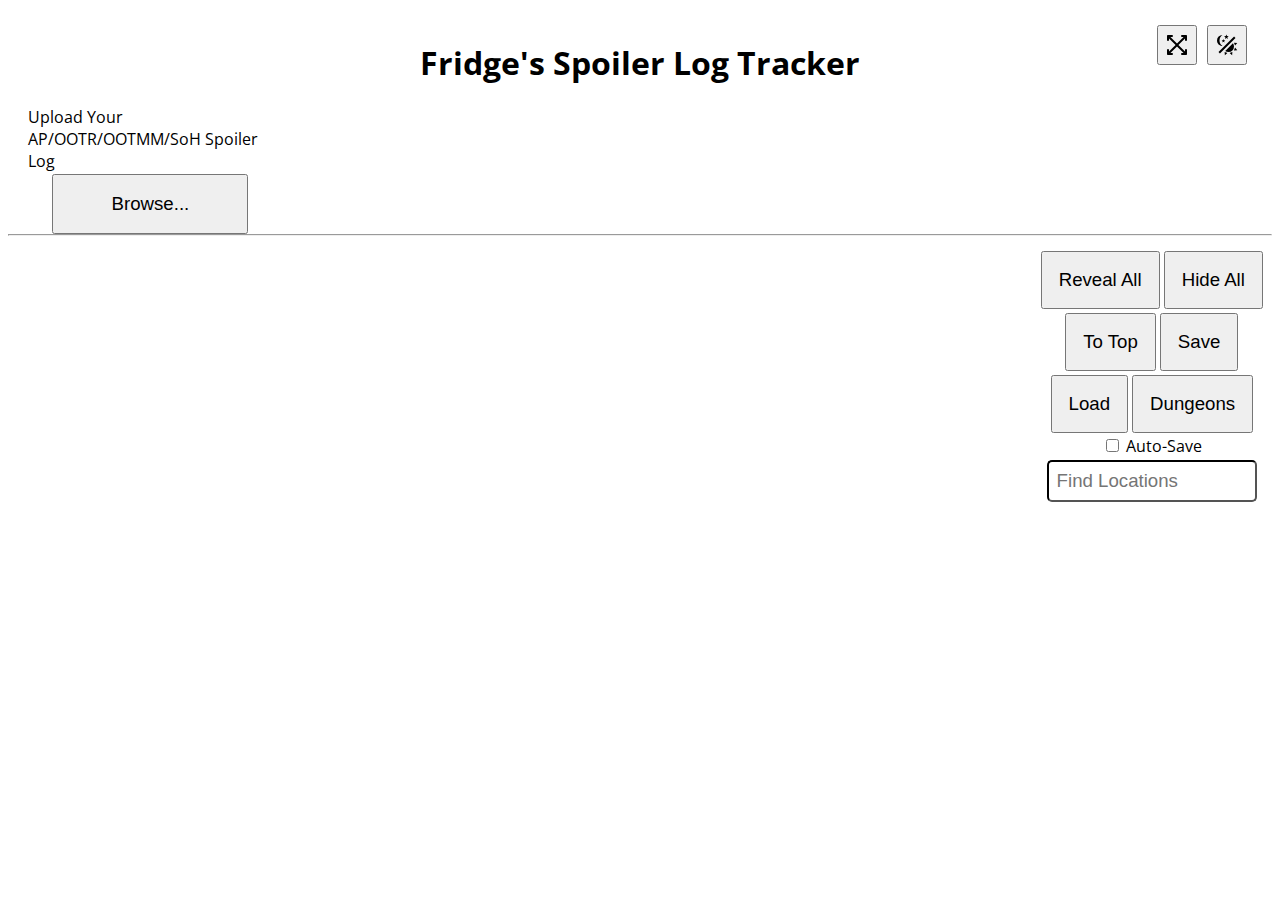
<file: index.html>
<!DOCTYPE html>
<html lang="en">
<head>
    <meta charset="UTF-8">
    <meta name="viewport" content="width=device-width, initial-scale=1.0">
    <meta http-equiv="X-UA-Compatible" content="ie=edge">
    <title>Spoiler Log Tracker OOT/OOTMM/AP</title> 
    <meta X-Content-Type-Options: nosniff>
    <link rel="icon" type="image/x-icon" href="icons/favicon.ico">

    <link rel="stylesheet" href="style.css">
    <link rel="stylesheet" href="queries.css">
    <link rel="preconnect" href="https://fonts.googleapis.com">
    <link rel="preconnect" href="https://fonts.gstatic.com" crossorigin>
    <link href="https://fonts.googleapis.com/css2?family=Open+Sans:ital,wght@0,300..800;1,300..800&display=swap" rel="stylesheet">

</head>

<body>

    <div id="headerDiv"> 
        <div id="titleDiv">
            <h1>Fridge's Spoiler Log Tracker</h1>
        </div>
        <button id="darkMode" class="darkModeButton" title="Toggle Dark Mode" onclick="toggleDarkMode();">
            <img src="icons/theme-light-dark.svg">
        </button>
        <button id="fullscreenButton" class="fullscreenButton" title="Toggle Fullscreen" onclick="toggleFullscreen();">
            <img src="icons/expand-arrows.svg">
        </button>

        <div id="infoDiv">
            <div id="inputDiv">
                <label for="inputfile" class="label">Upload Your AP/OOTR/OOTMM/SoH Spoiler Log</label>
                <input type="file" name="inputfile" id="inputfile" value="" class="hide">
                <input type="button" value="Browse..." id="inputButton" onclick="document.getElementById('inputfile').click();" />
            </div>
            <div id="errorDiv"></div>
            <div id="seedDiv"></div>
            <div id="randoDet"></div>
        </div>
    </div>
    
    <hr>

    <div id="buttonDiv" class="buttonDiv">
        <input type="button" id="revealButton" class="button" value="Reveal All" onclick="revealAll()">
        <input type="button" id="hideButton" class="button" value="Hide All" onclick="hideAll()">
        <input type="button" id="topButton" class="button" value="To Top" onclick="document.documentElement.scrollTop = 0">
        <input type="button" id="saveButton" class="button" value="Save" onclick="saveSpoilerState()">
        <input type="button" id="loadButton" class="button" value="Load" onclick="loadSpoilerState()">
        <input type="button" id="dungeonTrackerButton" class="button" value="Dungeons" onclick="toggleDungeonTracker()">
        <div>
            <input type="checkbox" id="autosaveCheckbox" class="checkbox">
            <label for="autosaveCheckbox">Auto-Save</label>
        </div>
        
        <input type="text" id="searchInput" placeholder="Find Locations" onkeyup="this.onchange()" onchange="searchLocations(this.value)">
        <div id="inventory"></div>
        
        

    </div>

    <div id="tableDiv"></div>

    <div id="blurDiv1">
        <div id="popupDiv">
            <form action="javascript:slotNameSubmitted(AP_SlotNameInput.value)">
                <h4>Enter your slot name</h4>
                <p>(leave blank for all)</p>
                <input type="text" id="AP_SlotNameInput">
                <input type="submit" id="AP_SlotNameSubmit" value="OK">
            </form>
        </div>
    </div>

    <div id="blurDiv2" onclick="toggleDungeonTracker()"></div>
    <div id="dungeonTracker" class="dungeonTracker">
        <input type="button" id="dungeonTrackerButton2" class="button" value="Close" onclick="toggleDungeonTracker()"> 
    </div>

    <script>

        window.onload = function(){
            document.getElementById('searchInput').value = '';
            document.getElementById("popupDiv").style.display = "none";
            if(document.getElementById("inputfile").value != ""){
                main(document.getElementById('inputfile'));
            }
        }

        document.getElementById('inputfile').addEventListener('change', function () {main(this)});

        function main(file){
            let fr = new FileReader();
            fr.onload = function () {
                if(document.getElementById("idTable")){
                    document.getElementById("idTable").remove();
                }
                let localCopy = fr.result;
                let randoVersion = "";
                let seed = "";
                let pos = 0;
                let endpos = 0;
                let randomDungeonOptions = "";

                if (localCopy.search("\":seed_url\":") != -1){
                    randoVersion = "OOTR";
                    //seed retrieval
                    pos = localCopy.search("\":seed\":");
                    let x = localCopy.slice(pos);
                    endpos = x.search(",");
                    x = x.slice(0, endpos);
                    seed = x.split(":")[2].trim();
                    seed = seed.replaceAll(/["]/g, "");

                    //location retrieval
                    pos = localCopy.search("\"locations");
                    endpos = localCopy.search("skipped_locations");
                    localCopy = localCopy.slice(pos, endpos);
                }
                else if(localCopy.search("Location List") != -1){
                    randoVersion = "OOTMM";
                    //seed retrieval
                    pos = 5;
                    endpos = localCopy.search("\n");
                    seed = localCopy.slice(pos, endpos);

                    //location retrieval
                    pos = localCopy.search("Location List");
                    localCopy = localCopy.slice(pos);
                    getStarterItems(fr.result);
                    randomDungeonOptions = getRandomizedDungeons(fr.result);
                    
                }
                else if(localCopy.search("\"locations") != -1){
                    randoVersion = "OOTSHIP";
                    //seed retrieval
                    pos = localCopy.search("\"seed\":");
                    let x = localCopy.slice(pos);
                    endpos = x.search(",");
                    x = x.slice(0, endpos);
                    seed = x.split(":")[1].trim();
                    seed = seed.replaceAll(/["]/g, "");

                    //location retrieval
                    pos = localCopy.search("\"locations");
                    localCopy = localCopy.slice(pos);
                }
                else if(localCopy.search("Archipelago") == 0){
                    randoVersion = "Archipelago";
                    //seed retrieval
                    pos = localCopy.search("Seed") 
                    endpos = localCopy.search("\n");
                    let x = localCopy.slice(pos, endpos);
                    seed = x.split(":")[1].trim();

                    promptSlotName();

                    //location retrieval
                    endpos = localCopy.search("Playthrough:");
                    if (localCopy.split(":")[0] != "Locations"){                            
                        pos = localCopy.lastIndexOf("Locations:");
                        localCopy = localCopy.slice(pos, endpos);
                    } 
                }
                else{
                    document.getElementById("errorDiv").innerText = "Invalid File Uploaded";
                    document.getElementById("seedDiv").innerHTML = "";
                    return;
                }
                console.log("seed: " + seed);

                
                buildTable(localCopy, randoVersion, seed);
                buildDungeonTracker(randoVersion, randomDungeonOptions);
                setRandomizedSkulls(fr.result);
            }
            fr.readAsText(file.files[0]);
        }

        function buildTable(localCopy, randoVersion, seed){

            document.getElementById("randoDet").innerHTML = `<h3>Version: ${randoVersion} </h3>`;
            document.getElementById("seedDiv").innerHTML = `<p>${seed}</p>`;
            document.getElementById("errorDiv").innerText = "";
    
            console.log("Rando detected: " + randoVersion);
            let locationArray = [];
            let itemArray = [];
            let combineSplits = "";
            let splitedLine = [];
            let group = "";

            localCopy.split('\n').forEach(line => {
                if (randoVersion == "Archipelago"){
                    //split at last instance of :
                    splitedLine = line.split(/:(?!.*:.*)/s);
                }
                else{
                    //split at first instance of :
                    splitedLine = line.split(/:(.*)/s);
                }
                
                //Ship checks to reformat ice traps and shop items
                if(splitedLine[0].trim() != "\"model\"" && splitedLine[0].trim() != "\"trickName\"" && splitedLine[0].trim() != "\"price\""){
                    locationArray.push(splitedLine[0]);
                    itemArray.push(splitedLine[1]);
                    
                }
            })

            if (randoVersion == "OOTSHIP" || randoVersion == "OOTR"){
                locationArray = sanitizeList(locationArray);
                itemArray = sanitizeList(itemArray);
            }

            let x = document.createElement("TABLE");
            x.setAttribute("id", "idTable");
            document.getElementById("tableDiv").appendChild(x);

            for (let i=0; i<locationArray.length; i++){
                let newRow = document.createElement("TR");
                newRow.classList.add("spoilerLogRow");
                let appendBinary = true;
                let removeBinary = false;
                newRow.setAttribute("id", "row"+i);
                document.getElementById("idTable").appendChild(newRow);

                let newCell1 = document.createElement("TD");
                newCell1.classList.add("locations");
                newCell1.setAttribute("id", "location"+i);

                let newCell2 = document.createElement("TD");
                newCell2.classList.add("items", "itemsHidden");
                newCell2.setAttribute("id", "item"+i);

                if(randoVersion == "OOTR"){
                    if(itemArray[i] === undefined || itemArray[i] == ""){
                        newCell1.innerHTML = locationArray[i];
                    }

                    if (locationArray[i].includes("locations")){
                        locationArray[i] = locationArray[i].charAt(0).toUpperCase() + locationArray[i].slice(1);
                        newCell1.innerHTML = locationArray[i];
                        newCell1.classList.add("locationHeader");
                    }
                    else if(appendBinary){
                        newCell1.innerHTML = `<a href='javascript:void(0)' id='locationLink-${i}' onclick='linkClicked(this.id)'><p>${locationArray[i]}</p></a>`;
                    } 

                    if(itemArray[i].includes("item:")){
                        lengthx = 0;
                        if(itemArray[i].includes("price:")){
                            lengthx = itemArray[i].indexOf("price:") - itemArray[i].indexOf("item:") - 6;
                        }
                        if(itemArray[i].includes("model:")){
                            lengthx = itemArray[i].indexOf("model:") - itemArray[i].indexOf("item:") - 6;
                        }

                        itemArray[i] = itemArray[i].substr(5, lengthx);
                    }
                }

                if (randoVersion == "OOTSHIP"){
                    if (locationArray[i] == "item"){
                        if (itemArray[i].includes("Ice Trap")){
                            document.getElementById(("item"+(i-1)).toString()).innerHTML = `<a href='javascript:void(0)' id='itemLink-${i-1}' onclick='linkClicked(this.id)'><p>Ice Trap</p></a>`;
                            document.getElementById(("item"+(i-1)).toString()).classList.add("itemsHidden");
                            document.getElementById(("item"+(i-1)).toString()).classList.remove("itemsNull");
                            itemArray[i] = "";
                            appendBinary = false;
                            }
                        else{
                            document.getElementById(("item"+(i-1)).toString()).innerHTML = `<a href='javascript:void(0)' id='itemLink-${i-1}' onclick='linkClicked(this.id)'><p>${itemArray[i]}</p></a>`;
                            document.getElementById(("item"+(i-1)).toString()).classList.add("itemsHidden");
                            document.getElementById(("item"+(i-1)).toString()).classList.remove("itemsNull");
                        }
                        removeBinary = true;
                    }
                
                    if(itemArray[i] === undefined || itemArray[i] == ""){
                        newCell1.innerHTML = locationArray[i];
                    }

                    if (locationArray[i].includes("locations")){
                        locationArray[i] = locationArray[i].charAt(0).toUpperCase() + locationArray[i].slice(1);
                        newCell1.innerHTML = locationArray[i];
                        newCell1.classList.add("locationHeader");
                    }
                    else if(appendBinary){
                        newCell1.innerHTML = `<a href='javascript:void(0)' id='locationLink-${i}' onclick='linkClicked(this.id)'><p>${locationArray[i]}</p></a>`;
                    }  
                
                }
                if (randoVersion == "OOTMM" || randoVersion == "Archipelago"){
                    if(itemArray[i] === undefined || itemArray[i].trim() == ""){
                        newCell1.innerHTML = locationArray[i];
                    }
                    else{
                        newCell1.innerHTML = `<a href='javascript:void(0)' id='locationLink-${i}' onclick='linkClicked(this.id)'><p>${locationArray[i]}</p></a>`;
                    } 
                }
                
                if (randoVersion == "Archipelago"){
                    if(locationArray[i].trim() == ""){
                        removeBinary = true;
                    }
                }

                if(itemArray[i] === undefined || itemArray[i].trim() == ""){
                    itemArray[i] = "";
                    if (randoVersion == "OOTMM" || randoVersion == "Archipelago"){
                        newCell1.classList.add("locationHeader");
                        group = locationArray[i].trim().split(/\s(?!.*\s.*)/s)[0];
                        group = group.replaceAll(" ", "_");
                        group = group.replaceAll("\'", "");

                        if (randoVersion == "OOTMM"){
                           let startPos = locationArray[i].indexOf('(') + 1;
                            let endPos = locationArray[i].indexOf(')');
                            newCell1.innerHTML = locationArray[i].slice(0, startPos) + `<span id='headerCount-${group}' class='locationHeader headerCount ${group}'>0</span>/`;
                            newCell1.innerHTML += `<span id='headerTotal-${group}' class='locationHeader headerTotal'>` + locationArray[i].slice(startPos, endPos) + "</span>" + ")";
                            
                            if(group == "Location_List"){
                                newCell1.innerHTML = locationArray[i].slice(0, startPos);
                                newCell1.innerHTML += `<span id='headerCount-${group}' class='locationHeader headerCount ${group}'>0</span>/`;
                                newCell1.innerHTML += `<span id='headerTotal-${group}' class='locationHeader headerTotal'>` + locationArray[i].slice(startPos, endPos) +  "</span>" + ") "; 
                                newCell1.innerHTML += "<span id='checksPercent'>0.0</span>%";
                            } 
                        }
                        
                    }
                    newCell2.classList.add("itemsNull");
                }

                if(locationArray[i].trim() == "" && itemArray[i].trim() == ""){
                        removeBinary = true;
                    }

                if(appendBinary){
                    if(randoVersion == "OOTMM" && !removeBinary){
                        newCell1.classList.add(group);
                    }
                    if(document.body.classList.contains("darkmode")){
                        newCell1.classList.add("darkmode");
                        newCell2.classList.add("darkmode");
                    }
                    newCell2.innerHTML = `<a href='javascript:void(0)' id='itemLink-${i}' onclick='linkClicked(this.id)'><p>${itemArray[i]}</p></a>`;
                    document.getElementById("row"+i).appendChild(newCell1);
                    document.getElementById("row"+i).appendChild(newCell2);
                }

                if (!document.getElementById("row"+i).hasChildNodes() || removeBinary){
                    document.getElementById("row"+i).remove();
                }
            }    
        }

        function linkClicked(id){
            let x = id.substr(id.search("-")+1);
            let y = document.getElementById("item"+x);

            if(y.classList.contains("itemsHidden")){
                y.classList.add("itemsRevealed");
                y.classList.remove("itemsHidden");
                handleInventory(y.innerText, "add");
                checkCounter(x, "add");
            }
            else if(y.classList.contains("itemsRevealed")){
                y.classList.add("itemsHidden");
                y.classList.remove("itemsRevealed");
                handleInventory(y.innerText, "remove");
                checkCounter(x, "subtract");
            }
            if(document.getElementById("autosaveCheckbox").checked){
                saveSpoilerState();
            }
        }

        function checkCounter(id, state){ //state can be add, subtract, reset, or revealAll
            if(document.getElementById("location"+id) == null){
                return;
            }

            if(document.getElementById("randoDet").innerText != "Version: OOTMM"){
                return;
            }

            if(state == "reset"){
                let headerCounterGroup = document.querySelectorAll("span.headerCount");
                for(let i = 0; i < headerCounterGroup.length; i++){
                    headerCounterGroup[i].innerText = 0;
                }
                document.getElementById("checksPercent").innerText = 0.0;
                return;
            }

            if(state == "revealAll"){
                let headerCounterGroup = document.querySelectorAll("span.headerCount");
                
                for(let i = 0; i < headerCounterGroup.length; i++){
                    let id = "headerTotal-" + headerCounterGroup[i].classList[2];
                    headerCounterGroup[i].innerText = document.getElementById(id).innerText;
                }
                document.getElementById("checksPercent").innerText = 100.0;
                return;
            }

            let location = document.getElementById("location"+id);
            let locationClassName = location.classList[1];
            let globalCounter = document.getElementById(`headerCount-Location_List`);
            let counter = document.getElementById(`headerCount-${locationClassName}`);

            if(state == "add"){
                counter.innerText = parseInt(counter.innerText, 10) + 1;
                globalCounter.innerText = parseInt(globalCounter.innerText, 10) + 1;
            }
            if(state =="subtract"){
                counter.innerText = parseInt(counter.innerText, 10) - 1;
                globalCounter.innerText = parseInt(globalCounter.innerText, 10) - 1;
            }
            
            let checksComplete = parseInt(globalCounter.innerText, 10);

            let startPos = document.getElementById(`location0`).innerText.indexOf('/') + 1;
            let endPos = document.getElementById(`location0`).innerText.indexOf(')');

            let checksTotal = parseInt(document.getElementById(`location0`).innerText.slice(startPos, endPos), 10);

            document.getElementById("checksPercent").innerText = (((checksComplete / checksTotal)*100).toFixed(1));

        }

        function revealAll(){
            let x = document.getElementsByClassName("itemsHidden");
            while(x.item(0) != undefined || x.item(0) != null){
                x.item(0).classList.add("itemsRevealed");
                x.item(0).classList.remove("itemsHidden");
            }
            checkCounter(0, "revealAll");
        }

        function hideAll(){
            let x = document.getElementsByClassName("itemsRevealed"); 
            checkCounter(0, "reset");       
            while(x.item(0) != undefined){
                x.item(0).classList.add("itemsHidden");
                x.item(0).classList.remove("itemsRevealed");
            }
        }

        function sanitizeList(listx){
            for(let i=0; i<listx.length; i++){
                if(listx[i] != undefined){
                    listx[i] = listx[i].trim();
                    listx[i] = listx[i].replaceAll(/[.,"'*+?^${}|\\]/g, "");
                }
                else{
                    listx[i]= "";
                }
            }
            return listx;
        }

        function searchLocations(inputStr){
            let searchText = inputStr.toLowerCase().trim().split(" ");
            if(searchText == null){
                return;
            }
            else{
                let displayRow = false;
                let locationClassName = "";
                let nfLocationClassName = "";
                let searchCounter = 0;
                let rows = document.getElementsByClassName("spoilerLogRow");
                let locations = document.getElementsByClassName("locations");
                for(let i=0; i<locations.length; i++){
                    displayRow = false;
                    searchCounter = 0;
                    //non formatted class name to compare against actual class names
                    nfLocationClassName = locations[i].classList[1];
                    //class name to search
                    locationClassName = nfLocationClassName.toLowerCase();

                    searchText.forEach((el) => {
                        // need all search terms to either match the location name or the locations class name
                        if (locations[i].innerText.toLowerCase().includes(el) || locationClassName.includes(el)){
                            searchCounter++;
                        }
                    });

                    if(locations[i].classList.contains("Location_List")){
                        displayRow = true;
                    }
                    
                    if(searchCounter == searchText.length || displayRow){
                        rows[i].style.display = "";
                        if(document.getElementById("randoDet").innerText == "Version: OOTMM"){
                            document.querySelector('.locationHeader.' + nfLocationClassName).parentElement.style.display = "";
                        }
                    }
                     else{
                        rows[i].style.display = "none";
                    }

                    
                }
            }
        }

        function saveSpoilerState(){
            let localFile1 = [];
            let localFile2 = [];
            let seed = document.getElementById("seedDiv").innerText;
            let x = document.querySelectorAll("td.items");
            for(i=0; i<x.length; i++){
                if (x[i].classList.contains("itemsHidden")){
                    localFile1.push(0);
                }
                if (x[i].classList.contains("itemsRevealed")){
                    localFile1.push(1);  
                }
            }

            //finding all dungeon, boss, reward, boss soul indexes
            let ds = document.querySelectorAll("select.entranceSelect");
            let bs = document.querySelectorAll("select.bossSelect");
            let rs = document.querySelectorAll("select.rewardSelect");
            let sc = document.querySelectorAll("input.bossSoulCheckbox");

            //recording the indexes
            for(let i=0; i < ds.length; i++){
                localFile2.push(ds[i].selectedIndex);
            }
            for(let i=0; i < bs.length; i++){
                localFile2.push(bs[i].selectedIndex);
            }
            for(let i=0; i < rs.length; i++){
                localFile2.push(rs[i].selectedIndex);
            }
            for(let i=0; i < sc.length; i++){
                localFile2.push(sc[i].checked);
            }
            
            localStorage.setItem(seed + "-tracker", JSON.stringify(localFile2));
            localStorage.setItem(seed + "-items", JSON.stringify(localFile1));
        }

        function loadSpoilerState(){
            let seed = document.getElementById("seedDiv").innerText;
            let spoilerState = JSON.parse(localStorage.getItem(seed+"-items"));
            if (spoilerState === null){
                return;
            }
            checkCounter(0, "reset");
            let id = "";
            let x = document.getElementsByClassName("items");
            for(let i=0; i<x.length; i++){
                if(spoilerState[i] == 0){
                    if(!x[i].classList.contains("itemsHidden")){
                        x[i].classList.add("itemsHidden");
                        x[i].classList.remove("itemsRevealed");
                    }
                }
                else if(spoilerState[i] == 1){
                    //handles the check counter from load
                    id = x[i].id.substr(4);
                    checkCounter(id, "add");

                    if(!x[i].classList.contains("itemsRevealed")){
                        x[i].classList.add("itemsRevealed");
                        x[i].classList.remove("itemsHidden");
                        
                    }
                }
                else{
                    console.log("spoiler state was neither 1 or 0")
                }
            }

            dungeonTrackerState = JSON.parse(localStorage.getItem(seed+"-tracker"));

            let ds = document.querySelectorAll("select.entranceSelect");
            let bs = document.querySelectorAll("select.bossSelect");
            let rs = document.querySelectorAll("select.rewardSelect");
            let sc = document.querySelectorAll("input.bossSoulCheckbox");

            //spoiler log should never change so this should work even though it looks sketchy VVV
            let counter = 0;

            for(let i=0; i < ds.length; i++){
                ds[i].selectedIndex = dungeonTrackerState[counter];
                dtHandler(ds[i].id, "entrance");
                counter++;
            }
            for(let i=0; i < bs.length; i++){
                bs[i].selectedIndex = dungeonTrackerState[counter];
                dtHandler(bs[i].id, "boss");
                if(bs[i].selectedIndex == 0){
                    bs[i].disabled = true;
                }
                counter++;
            }
            for(let i=0; i < rs.length; i++){
                rs[i].selectedIndex = dungeonTrackerState[counter];
                dtHandler(rs[i].id, "reward");
                if(rs[i].selectedIndex == 0){
                    rs[i].disabled = true;
                }
                counter++;
            }
            for(let i=0; i < sc.length; i++){
                sc[i].checked = dungeonTrackerState[counter];
                counter++;
                if(bs[i].selectedIndex == 0){
                    sc[i].disabled = true;
                }
            }
            // ^^^
        }

        function toggleDarkMode(){

            document.getElementById("errorDiv").innerText = "";

                let darkModeElems1 = document.querySelectorAll("body, .locations, .items, #dungeonTracker, .buttonDiv");
                let darkModeElems2 = document.querySelectorAll("input, button");
                for(let i = 0; i<darkModeElems1.length; i++){
                    document.querySelectorAll("body, .locations, .items, #dungeonTracker, .buttonDiv")[i].classList.toggle("darkmode");
                }
                for(let i = 0; i<darkModeElems2.length; i++){
                    document.querySelectorAll("input, button")[i].classList.toggle("darkmode2");
                }

            
            
        }

        function toggleFullscreen(){
            
            if(document.fullscreenElement == null){
                if (document.documentElement.requestFullscreen) {
                    document.documentElement.requestFullscreen();
                } else if (document.documentElement.webkitRequestFullscreen) { /* Safari */
                    document.documentElement.webkitRequestFullscreen();
                } else if (document.documentElement.msRequestFullscreen) { /* IE11 */
                    document.documentElement.msRequestFullscreen();
                }
            }
            else if(document.fullscreenElement != null){
                if (document.exitFullscreen) {
                    document.exitFullscreen();
                } else if (documentwebkitExitFullscreen) { /* Safari */
                    document.webkitExitFullscreen();
                } else if (document.msExitFullscreen) { /* IE11 */
                    document.msExitFullscreen();
                }
            }
        }

        function setRandomizedSkulls(log){

            /*
                goldSkulltulaTokens: none = -100 checks
                goldSkulltulaTokens: dungeon = -56 checks
                goldSkulltulaTokens: overworld = -44 checks
                goldSkulltulaTokens: all = -0 checks
                housesSkulltulaTokens: none = -60 checks
                housesSkulltulaTokens: cross = -0 checks
                housesSkulltulaTokens: all = -0 checks

            */

            if(document.getElementById("randoDet").innerText != "Version: OOTMM"){
                return;
            }

            const searchParameters = ["goldSkulltulaTokens", "housesSkulltulaTokens"];
            
            let skullOptions = {};

            let x = 0;

            for(let i = 0; i < searchParameters.length; i++){
                let startPos = log.search(searchParameters[i]);
                let endPos = log.indexOf("\n", startPos); /// THIS SOLVES THE LOOKING FOR END OF LINE PROBLEM !!!

                x = log.slice(startPos, endPos).trim();
                
                let y = x.split(":");
                Object.defineProperty(skullOptions, y[0], {value:y[1].trim()});
                  
            }

            let removeLocationsInt = 0;

            switch (skullOptions.goldSkulltulaTokens) {
                case "none":
                    removeLocationsInt += 100;
                    break;

                case "dungeon":
                    removeLocationsInt += 56;
                    break;

                case "overworld":
                removeLocationsInt += 44;
                    break; 
            }

            if(skullOptions.housesSkulltulaTokens == "none"){
                removeLocationsInt += 60;
            }

            document.getElementById("headerTotal-Location_List").innerText = parseInt(document.getElementById("headerTotal-Location_List").innerText, 10) - removeLocationsInt;


        }

        function getRandomizedDungeons(log){
            /*
            erBoss: none/own game/full
            erDungeons: none/own game/full
            erMajorDungeons: true/false
            erMinorDungeons: true/false
            erGanonCastle: true/false
            erGanonTower: true/false
            erMoon: true/false (this is clock tower option)
            erSpiderHouses: true/false
            erPirateFortress: true/false
            erBeneathWell: true/false
            erIkanaCastle: true/false
            erSecretShrine: true/false
            soulsBossOot: true/false
            soulsBossMm: true/false
            */

            const searchParameters = ["erBoss","erDungeons","erMajorDungeons","erMinorDungeons","erGanonCastle","erGanonTower",
                "erMoon","erSpiderHouses","erPirateFortress","erBeneathWell","erIkanaCastle","erSecretShrine", "soulsBossOot", 
                "soulsBossMm"];

            let dungeonOptions = {};

            let x = 0;

            for(let i = 0; i < searchParameters.length; i++){
                let startPos = log.search(searchParameters[i]);
                let endPos = log.indexOf("\n", startPos); /// THIS SOLVES THE LOOKING FOR END OF LINE PROBLEM !!!

                x = log.slice(startPos, endPos).trim();
                
                let y = x.split(":");
                if(searchParameters[i] == "erPirateFortress" && startPos == -1){
                    startPos = log.search("erPiratesWorld");
                    endPos = log.indexOf("\n", startPos);
                    x = log.slice(startPos, endPos).trim();
                    
                    y = x.split(":");
                }
                Object.defineProperty(dungeonOptions, y[0], {value:y[1].trim()});
                  
            }
            console.log("the dungeon options are:")
            console.log(dungeonOptions);

            return(dungeonOptions);
        }

        function buildDungeonTracker(randoVersion, dungeonOptions){
            /*
                so the idea here is that the table goes "dungeon entrance" > leads to "dungeon" > has "boss" > has "reward"
                if the dungeon doesnt have a boss and a reward, don't display either of those cells.
            */
            if(randoVersion != "OOTMM"){
                return;
            }

            //this deletes an old table if an a new file is uploaded without refreshing
            if(document.getElementById("dungeonTable")){
                document.getElementById("dungeonTable").remove();
            }
                        
            /// Sets up the dungeons from the options ///////////////////////////////////
            let dungeonsList = [];

            if(dungeonOptions.erMajorDungeons == "true"){
                dungeonsList.push("Deku Tree", "Dodongo's Cavern", "Jabu-Jabu's Belly", "Forest Temple", 
                "Fire Temple", "Water Temple", "Shadow Temple", "Spirit Temple");
            }
            if(dungeonOptions.erMinorDungeons == "true"){
                dungeonsList.push("Bottom of the Well", "Ice Cavern", "Gerudo Training Grounds");
            }
            if(dungeonOptions.erGanonCastle == "true"){
                dungeonsList.push("Ganon's Castle");
            }
            if(dungeonOptions.erGanonTower == "true"){
                dungeonsList.push("Ganon's Tower");
            }
            if(dungeonOptions.erMajorDungeons == "true"){
                dungeonsList.push("Woodfall Temple", "Snowhead Temple", "Great Bay Temple", "Stone Tower Temple", "Inverted Stone Tower Temple");
            }
            if(dungeonOptions.erSpiderHouses == "true"){
                dungeonsList.push("Swamp Spider House", "Ocean Spider House");
            }
            if(dungeonOptions.erPirateFortress == "true"){
                dungeonsList.push("Pirate's Fortress");
            }
            if(dungeonOptions.erBeneathWell == "true"){
                dungeonsList.push("Beneath The Well Front", "Beneath The Well Back");
            }
            if(dungeonOptions.erIkanaCastle == "true"){
                dungeonsList.push("Ikana Castle");
            }
            if(dungeonOptions.erSecretShrine == "true"){
                dungeonsList.push("Secret Shrine");
            }
            if(dungeonOptions.erMoon == "true"){
                dungeonsList.push("Clock Tower");
            }

            let bossList = ["Gohma", "King Dodongo", "Barinade", "Phantom Ganon", "Volvagia", "Morpha", "Bongo Bongo", 
                "Twinrova", "Odolwa", "Goht", "Gyorg", "Twinmold", "Igos"
            ];

            let dungeonRewardsList = ["Kokiri Emerald", "Goron Ruby", "Zora Sapphire", "Light Medallion", "Forest Medallion",
                "Fire Medallion", "Water Medallion", "Shadow Medallion", "Spirit Medallion", "Odolwa's Remains", "Goht's Remains",
                "Gyorg's Remains", "Twinmold's Remains"
            ];

            let dungeonsWithBosses = ["Deku Tree", "Dodongo's Cavern", "Jabu-Jabu's Belly", "Forest Temple", 
                "Fire Temple", "Water Temple", "Shadow Temple", "Spirit Temple", "Woodfall Temple", "Snowhead Temple",
                "Great Bay Temple", "Inverted Stone Tower Temple", "Ikana Castle"
            ];

            let newTable = document.createElement("table");
            newTable.id = "dungeonTable";
            let newRow = document.createElement("tr");
            let cell1 = document.createElement("th");
            cell1.innerText = "Dungeon";

            let cell2 = document.createElement("th");
            cell2.innerText = "Entrance at";

            let cell3 = document.createElement("th");
            cell3.innerText = "Boss";
            cell3.classList.add("bossRando-" + dungeonOptions.erBoss);

            let cell4 = document.createElement("th");
            cell4.innerText = "Reward";

            let cell5 = document.createElement("th");
            cell5.innerText = "Boss Soul";
            
                       
            newRow.classList.add("dungeonTrackerRow");
            newRow.appendChild(cell1);
            newRow.appendChild(cell2);
            newRow.appendChild(cell3);
            newRow.appendChild(cell4);
            if(dungeonOptions.soulsBossOot == "true" || dungeonOptions.soulsBossMm == "true"){
                newRow.appendChild(cell5);
            }
            newTable.appendChild(newRow);

            
            for(let i=0; i<dungeonsList.length; i++){
                let newRow = document.createElement("tr");
                let labelCell = document.createElement("td");
                let entranceSelectCell = document.createElement("td");
                let bossSelectCell = document.createElement("td");
                let rewardSelectCell = document.createElement("td");
                let bossSoulCell = document.createElement("td");

                let el1 = document.createElement("select");
                el1.name = `${dungeonsList[i]} Entrance`;
                el1.id = `entrance${i}`;
                el1.classList.add("entranceSelect");
                el1.setAttribute("onchange", "dtHandler(this.id, 'entrance')");
                el1.innerHTML += `<option value="?????">?????</option>`;
                for(let z=0; z<dungeonsList.length; z++){
                    el1.innerHTML += `<option value="${dungeonsList[z]}">${dungeonsList[z]}</option>`;
                }

                let el2 = document.createElement("label");
                el2.innerText = `${dungeonsList[i]}`;
                el2.id = `dungeon${i}`;

                let el3 = document.createElement("select");
                el3.name = `${bossList[i]} Boss`;
                el3.id = `boss${i}`;
                el3.classList.add("bossSelect");
                el3.setAttribute("onchange", "dtHandler(this.id, 'boss')");
                el3.innerHTML += `<option value="N/A" disabled hidden>N/A</option>`;
                el3.innerHTML += `<option value="?????" default>?????</option>`;
                for(let z=0; z<bossList.length; z++){
                    el3.innerHTML += `<option value="${bossList[z]}">${bossList[z]}</option>`;
                }

                let el4 = document.createElement("select");
                el4.name = `${dungeonRewardsList[i]} Reward`;
                el4.id = `reward${i}`;
                el4.classList.add("rewardSelect");
                el4.setAttribute("onchange", "dtHandler(this.id, 'reward')");
                el4.innerHTML += `<option value="N/A" disabled hidden>N/A</option>`;
                el4.innerHTML += `<option value="?????">?????</option>`;
                for(let z=0; z<dungeonRewardsList.length; z++){
                    el4.innerHTML += `<option value="${dungeonRewardsList[z]}">${dungeonRewardsList[z]}</option>`;
                }

                let el5 = document.createElement("input");
                el5.type = "checkbox";
                el5.id = `bossSoul${i}`
                el5.classList.add("bossSoulCheckbox");
                
                newRow.classList.add("dungeonTrackerRow");                
                
                labelCell.appendChild(el2);
                entranceSelectCell.appendChild(el1);
                bossSelectCell.appendChild(el3);
                rewardSelectCell.appendChild(el4);
                if(dungeonOptions.soulsBossOot == "true" || dungeonOptions.soulsBossMm == "true"){
                    bossSoulCell.appendChild(el5);
                }

                newRow.appendChild(labelCell);
                newRow.appendChild(entranceSelectCell);
                newRow.appendChild(bossSelectCell);
                newRow.appendChild(rewardSelectCell);
                if(dungeonOptions.soulsBossOot == "true" || dungeonOptions.soulsBossMm == "true"){
                    newRow.appendChild(bossSoulCell);
                }
                
                newTable.appendChild(newRow);
            }
            document.getElementById("dungeonTracker").prepend(newTable);

            for(let i = 0; i < document.getElementsByClassName("dungeonTrackerRow").length -1; i++){
                let dungeonHasBoss = false;
                for(let x = 0; x < dungeonsWithBosses.length; x++){
                    if(document.getElementById(`dungeon${i}`).textContent == dungeonsWithBosses[x]){
                        dungeonHasBoss = true;
                    }
                }
                if(!dungeonHasBoss){
                    document.getElementById(`boss${i}`).value = "N/A";
                    document.getElementById(`boss${i}`).disabled = true; 
                    document.getElementById(`reward${i}`).value = "N/A";
                    document.getElementById(`reward${i}`).disabled = true; 
                }
                if(dungeonHasBoss && document.getElementById(`dungeon${i}`).textContent == "Ikana Castle"){
                    document.getElementById(`reward${i}`).value = "N/A";
                    document.getElementById(`reward${i}`).disabled = true; 
                }

            }

            //If boss rando off
            if(document.getElementsByClassName("bossRando-none").length == 1){
                for(let i = 0; i < 8; i++){
                    document.getElementById(`boss${i}`).value = bossList[i]; 
                    document.getElementById(`boss${i}`).disabled = true;     
                }
                for(let i = 8; i < document.querySelectorAll(".dungeonTrackerRow").length; i++){
                    if(document.getElementById(`dungeon${i}`) != null){
                        if(document.getElementById(`dungeon${i}`).textContent == "Woodfall Temple"){
                            document.getElementById(`boss${i}`).value = "Odolwa";
                            document.getElementById(`boss${i}`).disabled = true; 
                        }
                        if(document.getElementById(`dungeon${i}`).textContent == "Snowhead Temple"){
                            document.getElementById(`boss${i}`).value = "Goht";
                            document.getElementById(`boss${i}`).disabled = true; 
                        }
                        if(document.getElementById(`dungeon${i}`).textContent == "Great Bay Temple"){
                            document.getElementById(`boss${i}`).value = "Gyorg";
                            document.getElementById(`boss${i}`).disabled = true; 
                        }
                        if(document.getElementById(`dungeon${i}`).textContent == "Inverted Stone Tower Temple"){
                            document.getElementById(`boss${i}`).value = "Twinmold";
                            document.getElementById(`boss${i}`).disabled = true; 
                        }
                        if(document.getElementById(`dungeon${i}`).textContent == "Ikana Castle"){
                            document.getElementById(`boss${i}`).value = "Igos";
                            document.getElementById(`boss${i}`).disabled = true; 
                        }
                    }
                }
            }
        }

        function toggleDungeonTracker(){
            
            if(document.getElementById("dungeonTracker").style.visibility == "hidden" || document.getElementById("dungeonTracker").style.visibility == ""){
                document.getElementById("dungeonTracker").style.visibility = "visible";
                document.getElementById("blurDiv2").style.display = "block";
                document.body.classList.add("stopScrolling");
            }
            else{
                document.getElementById("dungeonTracker").style.visibility = "hidden"
                document.getElementById("blurDiv2").style.display = "none";
                document.body.classList.remove("stopScrolling");
            }
        }

        function dtHandler(elid, state){ //state can be "entrance", "boss", or "reward"

            if (document.getElementById(elid) == null){
                return;
            }

            let dungeonsWithBosses = ["Deku Tree", "Dodongo's Cavern", "Jabu-Jabu's Belly", "Forest Temple", 
                "Fire Temple", "Water Temple", "Shadow Temple", "Spirit Temple", "Woodfall Temple", "Snowhead Temple",
                "Great Bay Temple", "Inverted Stone Tower Temple", "Ikana Castle"
            ]; 

            let bossList = ["Gohma", "King Dodongo", "Barinade", "Phantom Ganon", "Volvagia", "Morpha", "Bongo Bongo", 
                "Twinrova", "Odolwa", "Goht", "Gyorg", "Twinmold", "Igos"
            ];

            let hideOption = document.getElementById(elid).options[document.getElementById(elid).selectedIndex].text;
                
            let selectGroup = "";
            var selectedOptions = [];

            let entranceGroup = document.getElementsByClassName("entranceSelect");
            let bossGroup = document.getElementsByClassName("bossSelect");
            let rewardGroup = document.getElementsByClassName("rewardSelect");

            let groupGroups = [entranceGroup, bossGroup, rewardGroup];

            if(state == "entrance"){
                selectGroup = entranceGroup;
            }
            else if(state == "boss"){
                selectGroup = bossGroup;
            }
            else if(state == "reward"){
                selectGroup = rewardGroup;
            }

            dtOptionsHandler(selectGroup, hideOption, elid);

            let x = 0;

            // old code to do static entrances lead to dungeons
            /*if(state == "boss"){
                x = elid.slice(4, elid.length);

                //Igos edge case
                if(document.getElementById(elid).value == "Igos"){
                    document.getElementById(`reward${x}`).selectedIndex = 0;
                    document.getElementById(`reward${x}`).disabled = true;
                }
                
                //locks the dungeon to match the boss if boss rando is off
                if(document.getElementsByClassName("bossRando-none").length == 1){  
                    for (let i in bossList){
                        if (document.getElementById(elid).value == bossList[i]){
                            document.getElementById(`dungeon${x}`).value = dungeonsWithBosses[i];

                            dtOptionsHandler(entranceGroup, document.getElementById(`dungeon${x}`).value, document.getElementById(`dungeon${x}`).id);
                        }
                    }
                }
            }

            if(document.getElementById("autosaveCheckbox").checked){
                saveSpoilerState();
            }
            
            if(state == "dungeon"){

                x = elid.slice(7, elid.length);

                for (let i in dungeonsWithBosses){
                    if (document.getElementById(elid).value == dungeonsWithBosses[i] || document.getElementById(elid).value == "?????"){
                        
                        //enables the boss and reward dropdowns to ***
                        document.getElementById(`boss${x}`).disabled = false;
                        document.getElementById(`reward${x}`).disabled = false;
                        document.getElementById(`boss${x}`).hidden = false;
                        document.getElementById(`reward${x}`).hidden = false;
                        document.getElementById(elid).hidden = false;

                        if(document.getElementsByClassName("bossSoulCheckbox").length > 0){
                            document.getElementById(`bossSoul${x}`).disabled = false;
                        }

                        if(document.getElementById(`reward${x}`).selectedIndex == 0){
                            document.getElementById(`reward${x}`).selectedIndex = 1;
                        }
                        if(document.getElementById(`boss${x}`).selectedIndex == 0 || document.getElementsByClassName("bossRando-none").length == 1){
                            document.getElementById(`boss${x}`).selectedIndex = 1;
                        }
                        //****************************************

                        //locks the boss to original boss if boss rando is off
                        if(document.getElementsByClassName("bossRando-none").length == 1 && document.getElementById(elid).value == dungeonsWithBosses[i]){
                            document.getElementById(`boss${x}`).value = bossList[i];
                            dtOptionsHandler(bossGroup, document.getElementById(`boss${x}`).value, document.getElementById(`boss${x}`).id);
                        }

                        //Ikana castle edge case
                        if(dungeonsWithBosses[i] == "Ikana Castle"){
                            document.getElementById(`reward${x}`).selectedIndex = 0;
                            document.getElementById(`reward${x}`).disabled = true;
                        }

                        return;
                    }   
                }                

                //if a dungeon was selected not in the dungeonsWithBosses list it ends up here
                //setting boss and reward and soul to N/A and disabling them
                document.getElementById(`boss${x}`).disabled = true;
                document.getElementById(`boss${x}`).selectedIndex = 0;
                document.getElementById(`reward${x}`).disabled = true;
                document.getElementById(`reward${x}`).selectedIndex = 0;
                if(document.getElementsByClassName("bossSoulCheckbox").length > 0){
                    document.getElementById(`bossSoul${x}`).disabled = true;
                    document.getElementById(`bossSoul${x}`).checked = false; 
                }
                
                //updates the options after changing dropdowns to N/A
                dtOptionsHandler(bossGroup, document.getElementById(`boss${x}`).value, document.getElementById(`boss${x}`).id);
                dtOptionsHandler(rewardGroup, document.getElementById(`reward${x}`).value, document.getElementById(`reward${x}`).id);    
                */

                if(document.getElementById("autosaveCheckbox").checked){
                    saveSpoilerState();
                }
            }
        //}

        function dtOptionsHandler(selectGroup, hideOption, elid){

            selectedOptions = ["N/A"];

            //grabs all currently selected options from the group
            for (let a = 0; a<selectGroup.length; a++){
                if(selectGroup[a].options[selectGroup[a].selectedIndex].value != "?????"){
                    selectedOptions.push(selectGroup[a].options[selectGroup[a].selectedIndex].value);
                }
            }

            //hides all selected options from every other dropdown in the group
            for (let a = 0; a<selectGroup.length; a++){
                if(selectGroup[a].id != elid){
                    for(let b = 0; b<selectGroup[a].options.length; b++){
                        if(selectGroup[a].options[b].value == hideOption){
                            selectGroup[a].options[b].hidden = true;
                            
                        }
                        if(!selectedOptions.includes(selectGroup[a].options[b].value)){
                            selectGroup[a].options[b].hidden = false;
                        }   
                    }
                }    
            }
        }

        function getStarterItems(log){
            //Starting Items
            let startPos = log.search("Starting Items") + 14;
            let endPos = log.search("Junk Locations");
            log = log.slice(startPos, endPos).trim();
            //document.getElementById("inventory").innerText = log;

            let startItemArray = [];

            x = log.split("\n").forEach(line => {
                line = line.trim();
                startItemArray.push(line);
            })
            console.log("starting inventory items:");
            console.log(startItemArray);
            for(let i=0; i<startItemArray.length; i++){
                a = startItemArray[i].split(/:(?!.*:.*)/s); //removes everything after the colon

                startItemArray[i] = a[0];
                handleInventory(startItemArray[i], "starter");
                
                
            }
        }

        function handleInventory(inventoryItem, state){ //state can be add, remove, or starter. starter is a more permanent add.
            
            let itemListQuery1 = "";
            let itemListQuery2 = "";
            let sharedItem = false;

            if (inventoryItem.search("(OoT)") != -1){
                itemListQuery1 = "oot_";
                inventoryItem = inventoryItem.replaceAll(" (OoT)", "");
            }
            else if(inventoryItem.search("(MM)") != -1){
                itemListQuery1 = "mm_";
                inventoryItem = inventoryItem.replaceAll(" (MM)", "");
            }
            else{
                itemListQuery1 = "oot_";
                itemListQuery2 = "mm_";
                sharedItem = true;
            }
            inventoryItem = inventoryItem.trim();
            inventoryItem = inventoryItem.replaceAll(/[.,"'*+?^${}|\\0-9]/g, "");
            inventoryItem = inventoryItem.replaceAll(/\s/g, "_");

            itemListQuery1 += inventoryItem; 
            itemListQuery1 = itemListQuery1.replaceAll("__", "_");
            itemListQuery1 = itemListQuery1.toLowerCase();

            if(sharedItem){
                itemListQuery2 += inventoryItem; 
                itemListQuery2 = itemListQuery2.replaceAll("__", "_");
                itemListQuery2 = itemListQuery2.toLowerCase();
            }

            //this checks to see if the property exists. otherwise it would add unecessary properties
            if(items[itemListQuery1] != null){
                if(Number.isInteger(items[itemListQuery1])){
                    switch(state){
                        case "add":
                            items[itemListQuery1] += 1;
                            break;
                        case "remove":
                            items[itemListQuery1] -= 1;
                            break;
                        case "starter": 
                            items.starterItems.push(itemListQuery1);
                            items[itemListQuery1] += 1;
                            break;
                    }
                }
                else{
                    switch(state){
                        case "add":
                            items[itemListQuery1] = true;
                            break;
                        case "remove":
                            items[itemListQuery1] = false;
                            break;
                        case "starter": 
                            items.starterItems.push(itemListQuery1);
                            items[itemListQuery1] = true;
                            break;
                    }
                }
            }
            if(items[itemListQuery2] != null){
                if(Number.isInteger(items[itemListQuery2])){
                    switch(state){
                        case "add":
                            items[itemListQuery2] += 1;
                            break;
                        case "remove":
                            items[itemListQuery2] -= 1;
                            break;
                        case "starter": 
                            items.starterItems.push(itemListQuery2);
                            items[itemListQuery2] += 1;
                            break;
                    }
                }
                else{
                    switch(state){
                        case "add":
                            items[itemListQuery2] = true;
                            break;
                        case "remove":
                            items[itemListQuery2] = false;
                            break;
                        case "starter": 
                            items.starterItems.push(itemListQuery2);
                            items[itemListQuery2] = true;
                            break;
                    }
                }
            }
            displayInventory();
        }        

        function displayInventory(){
            document.getElementById("inventory").innerText = "";
            for (const [key, value] of Object.entries(items)) {
                if (value){
                    if(key == "starterItems"){
                        for(let i=0; i<items.starterItems.length; i++){
                            document.getElementById("inventory").innerText += items.starterItems[i];
                            document.getElementById("inventory").innerText += "\n";
                        }
                    }
                    else{
                        if(document.getElementById("inventory").innerText.search(key) == -1){
                            document.getElementById("inventory").innerText += key;
                            document.getElementById("inventory").innerText += "\n";
                        }
                    }
                }
            }
        }

        function promptSlotName(){
            document.getElementById("popupDiv").style.display = "block";
            document.getElementById("blurDiv1").style.display = "block";
        }

        function slotNameSubmitted(slotName){
            document.getElementById("popupDiv").style.display = "none";
            document.getElementById("blurDiv1").style.display = "none";
            if(slotName.trim() == ""){
                return;
            }
            
            slotName = slotName.toLowerCase();
            slotName = slotName.charAt(0).toUpperCase() + slotName.slice(1);
            console.log(slotName)
            let x = document.querySelectorAll(".locations");
            for(i=1; i<x.length; i++){
                if(!x[i].innerText.includes(`(${slotName})`)){
                    x[i].parentElement.remove();
                }
            }

        }

        var items = {

        //starter item array to not lose them in inventory tracking
            starterItems : [],

        //init oot items
        //items
            oot_deku_stick : 0,
            oot_deku_nuts : 0,
            oot_slingshot : 0,
            oot_bomb_bag : 0,  //max 3
            oot_bombchu : 0,
            oot_boomerang : 0,
            oot_fairy_ocarina : 0,
            oot_ocarina_of_time : 0,
            oot_magic_bean : 0,
            oot_bow : 0,
            oot_fire_arrow : 0,
            oot_ice_arrow : 0,
            oot_light_arrow : 0,
            oot_hookshot : 0,
            oot_longshot : 0,
            oot_hammer : 0,
            oot_lens_of_truth : 0,
            oot_dins_fire : 0,
            oot_farores_wind : 0,
            oot_nayrus_love : 0,
            oot_rutos_letter : 0,
            oot_bottle : 0, //max 3
        //equipment
            oot_kokiri_sword : 0,
            oot_master_sword : 0,
            oot_giants_knife : 0,
            oot_biggorons_sword : 0,
            oot_deku_shield : 0,
            oot_hylian_shield : 0,
            oot_mirror_shield : 0,
            oot_goron_tunic : 0,
            oot_zora_tunic : 0,
            oot_iron_boots : 0,
            oot_hover_boots : 0,
            oot_bullet_bag1 : 0,
            oot_bullet_bag2 : 0,
            oot_quiver1 : 0,
            oot_quiver2 : 0,
            oot_gorons_bracelet : 0,
            oot_silver_gauntlets : 0,
            oot_golden_gauntlets : 0,
            oot_silver_scale : 0,
            oot_golden_scale : 0,
            oot_childs_wallet : 0,
            oot_adults_wallet : 0,
            oot_giants_wallet : 0,
            oot_colossal_wallet : 0,
            oot_stone_of_agony : 0,
            oot_magic_meter1 : 0,
            oot_magic_meter2 : 0,
        //trade quest
            oot_weird_egg : 0,
            oot_zeldas_letter : 0,
            oot_keaton_mask : 0,
            oot_skull_mask : 0,
            oot_spooky_mask : 0,
            oot_bunny_hood : 0,
            oot_mask_of_truth : 0,
            oot_goron_mask : 0,
            oot_zora_mask : 0,
            oot_gerudo_mask : 0,
            oot_pocket_egg : 0,
            oot_pocket_cucco : 0,
            oot_cojiro : 0,
            oot_odd_mushroom : 0,
            oot_odd_potion : 0,
            oot_poachers_saw : 0,
            oot_broken_goron_sword : 0,
            oot_prescription : 0,
            oot_eyeball_frog : 0,
            oot_eyedrops : 0,
            oot_claim_check : 0,
        //dungeon rewards
            oot_kokiris_emerald : 0,
            oot_gorons_ruby : 0,
            oot_zoras_sapphire : 0,
            oot_light_medallion : 0,
            oot_forest_medallion : 0,
            oot_fire_medallion : 0,
            oot_water_medallion : 0,
            oot_shadow_medallion : 0,
            oot_spirit_medallion : 0,
        //songs
            oot_zeldas_lullaby : 0,
            oot_eponas_song : 0,
            oot_sarias_song : 0,
            oot_song_of_time : 0,
            oot_suns_song : 0,
            oot_song_of_storms : 0,
            oot_minuet_of_forest : 0,
            oot_bolero_of_fire : 0,
            oot_serenade_of_water : 0,
            oot_nocturne_of_shadow : 0,
            oot_requiem_of_spirit : 0,
            oot_prelude_of_light : 0,


        //init mm items
        //items
            mm_fairy_ocarina : 0,
            mm_ocarina_of_time : 0,
            mm_heros_bow : 0,
            mm_fire_arrow : 0,
            mm_ice_arrow : 0,
            mm_light_arrow : 0,
            mm_bomb_bag : 0, //max 3
            mm_bombchu : 0,
            mm_deku_stick : 0,
            mm_deku_nuts : 0,
            mm_magic_bean : 0,
            mm_pictograph_box : 0,
            mm_lens_of_truth : 0,
            mm_hookshot : 0,
            mm_great_fairy_sword : 0,
            mm_bottle : 0, //max 6

        //trade items
            mm_moons_tear : 0,
            mm_land_title_deed : 0,
            mm_swamp_title_deed : 0,
            mm_mountain_title_deed : 0,
            mm_ocean_title_deed : 0,
            mm_room_key : 0,
            mm_letter_to_kafei : 0,
            mm_pendant_of_memories : 0,
            mm_letter_to_mama : 0,
        //equipment
            mm_kokiri_sword : 0,
            mm_razor_sword : 0,
            mm_gilded_sword : 0,
            mm_heros_shield : 0,
            mm_mirror_shield : 0,
            mm_child_wallet : 0,
            mm_adult_wallet : 0,
            mm_giant_wallet : 0,
            mm_colossal_wallet : 0,
            mm_quiver1 : 0,
            mm_quiver2 : 0,
            mm_magic_meter2 : 0,
            mm_magic_meter1 : 0,
            mm_bombers_notebook : 0,
        //masks
            mm_postmans_hat : 0,
            mm_all_night_mask : 0,
            mm_blast_mask : 0,
            mm_stone_mask : 0,
            mm_great_fairy_mask : 0,
            mm_deku_mask : 0,
            mm_keaton_mask : 0,
            mm_bremen_mask : 0,
            mm_bunny_hood : 0,
            mm_don_geros_mask : 0,
            mm_mask_of_scents : 0,
            mm_goron_mask : 0,
            mm_romanis_mask : 0,
            mm_circus_leaders_mask : 0,
            mm_kafeis_mask : 0,
            mm_couples_mask : 0,
            mm_mask_of_truth : 0,
            mm_zora_mask : 0,
            mm_kamaros_mask : 0,
            mm_gibdo_mask : 0,
            mm_garos_mask : 0,
            mm_captains_hat : 0,
            mm_giants_mask : 0,
            mm_fierce_deitys_mask : 0,
        //dungeon rewards
            mm_odolwas_remains : 0,
            mm_gohts_remains : 0,
            mm_gyorgs_remains : 0,
            mm_twinmolds_remains : 0,
        //songs
            mm_song_of_time : 0,
            mm_song_of_healing : 0,
            mm_song_of_storms : 0,
            mm_song_of_soaring : 0,
            mm_eponas_song : 0,
            mm_sonata_of_awakening : 0,
            mm_goron_lullaby_intro : 0,
            mm_goron_lullaby : 0,
            mm_new_wave_bossa_nova : 0,
            mm_oath_to_order : 0,

        //oot key counts
            oot_forest_small_keys : 0, //max 5
            oot_forest_boss_key : 0,
            oot_fire_small_keys : 0, //max 8
            oot_fire_boss_key : 0,
            oot_water_small_keys : 0, //max 6
            oot_water_boss_key : 0,
            oot_shadow_small_keys : 0, //max 5
            oot_shadow_boss_key : 0,
            oot_spirit_small_keys : 0, //max 5
            oot_spirit_boss_key : 0,
            oot_ganon_small_keys : 0, //max 2
            oot_ganon_boss_key : 0,
            oot_well_small_keys : 0, //max 3
            oot_gtg_small_keys : 0, //max 9

        //oot skulls
            skulltula_token : 0, //max 100

        //mm key counts
            mm_woodfall_small_keys : 0, //max 1
            mm_snowhead_small_keys : 0, //max 3
            mm_gbt_small_keys : 0, //max 1
            mm_stt_small_keys : 0, //max 4
            mm_woodfall_boss_key : 0,
            mm_snowhead_boss_key : 0,
            mm_gbt_boss_key : 0,
            mm_stt_boss_key : 0,

        //mm fairies
            mm_town_sf: 0,
            mm_woodfall_sf : 0, //max 15
            mm_snowhead_sf : 0, //max 15
            mm_gbt_sf : 0, //max 15
            mm_stt_sf : 0, //max 15

        //mm clocks
            mm_clock_day1: 0,
            mm_clock_day2: 0,
            mm_clock_day3: 0,
            mm_clock_night1: 0,
            mm_clock_night2: 0,
            mm_clock_night3: 0,

        //progressive buffers
            oot_progressive_sword: 0, //max 3
            mm_progressive_sword: 0, //max 3
            oot_progressive_hookshot: 0, //max 2
            oot_progressive_ocarina: 0, //max 2
            mm_progressive_ocarina: 0, //max 2
        };

        


    </script>
</body>

</html>
</file>
<file: style.css>
/* need to make media view width for >701 and <700 */

body{
    font-family: "Open Sans", sans-serif;
    color:black;
}

.darkModeButton{
    display:inline-block;
    position: absolute;
    top: 5px;
    right: 5px;
    padding: 6px;
    height:40px;
    width:40px;
}

.fullscreenButton{
    display:inline-block;
    position: absolute;
    top: 5px;
    right: 55px;
    padding: 6px;
    height:40px;
    width:40px;
}

td a{
    height:100%;
    display: block;
    padding-bottom: 0px;
    overflow: hidden;
}

p{
    height:29px;
    margin:0;
    line-height:36px;
    color:inherit;
}

tr{
    height:29px;
}

.items{
    -webkit-user-select: none; /* Safari */
    -ms-user-select: none; /* IE 10 and IE 11 */
    user-select: none; /* Standard syntax */
}

.itemsHidden, .itemsHidden a, .itemsHidden a:visited, .itemsHidden a:link{
    color: black;
    background-color: black;
    text-decoration:none;

}

.items, .locations{
    border-bottom: 1px solid black;
}

.locations{
    width:60%;
}

.locations a:link {
    color: inherit;
    text-decoration:none;
}
.locations a:hover {
    font-weight: bold;
}

.itemsRevealed{
    border-bottom: 1px solid black;
}

.itemsRevealed, .itemsRevealed a:visited, .itemsRevealed a:link {
    text-decoration:none;
}

.items a:link{
    color: inherit;
}

.itemsNull{
    background-color: white;
    border-color:black;
    border-style:solid;
    border-width: 1pt;
    display: none;
}

.locationHeader{
    font-size:14pt;
    font-weight:bold;
    height: 36px;
    border-style:none;
    line-height:50px;
    display:inline;
    

}

#headerDiv{
    position:relative;
    margin: 20px;
    display:flex;
    flex-flow:row wrap;
    justify-content: space-between;
    align-items: center;

}

#headerDiv > *{
    flex-basis: 100%;
}

#titleDiv{
    flex: 1 0 100%;
    text-align: center;
}

#inputDiv{
    position:relative;
    display: grid;
    width: 100%;
    min-width: 210px;
    grid-column: 1;
    grid-row: 1;
    max-height: 120px;
}

#inputButton{
    grid-column: 1;
    grid-row: 2;
    padding: 16px;
    font-size: 14pt;
    margin: 2px;
    width: 80%;
    height: 60px;
    justify-self: center;
}

.label{
    grid-column: 1;
    grid-row: 1;
    
}

#infoDiv{
    display:grid;
    width:100%;
    grid-template-columns: minmax(210px, 20%) minmax(280px, 60%) minmax(110px, 20%);
    height: 108px;
}

#errorDiv, #seedDiv{

    display: inline-block;
    overflow-x:visible;
    margin: 10px;
    grid-column: 2;
    grid-row: 1;

}

#seedDiv p{
    line-height: 20px;
    display: grid;
    justify-content: center;
    word-break: break-all;
}

#randoDet{
    display: grid;
    text-align: right;
    grid-column: 3;
    grid-row: 1;
    margin: 2px;
}

#tableDiv{
    display:flex;
}

#tableDiv table{
    width: 80vw;
    color:black;
    
}

.buttonDiv{
    display:flex;
    position:sticky;
    flex-wrap:wrap;
    right:0px;
    top:10px;
    float:right;
    margin: 5px;
    width: 18vw;
    justify-content: center;
    min-width: 225px;
    background-color: white;
}



.button{
    display:flex;
    position:relative;
    padding: 16px;
    font-size: 14pt;
    margin: 2px;
}



.hide{
    display: none;
}

#searchInput{
    font-size: 14pt;
    display:flex;
    position:relative;
    padding: 8px;
    margin: 3px 10px;
    width:100%;
    border-radius: 5px;
    border-color: black;
}

#blurDiv1, #blurDiv2{
    display:none;
    backdrop-filter: blur(3px);
    position:fixed;
    width:100%;
    height:100%;
    top: 50%;
    left: 50%;
    transform: translate(-50%, -50%);
}

#popupDiv{
    display:none;
    position: fixed;
    top: 50%;
    left: 50%;
    transform: translate(-50%, -50%);
    border: 3px double black;
    border-radius: 5px;
    background-color: white;
    padding: 20px;
    color:black;
}

.dungeonTracker{
    display:block;
    visibility: hidden;
    position:fixed; 
    top: 50%;
    left: 50%;
    transform: translate(-50%, -50%);
    background-color: white;
    border: 5px double;
    border-color:inherit;
    border-radius: 5px;
    padding: 20px;
    overflow-y:scroll;
    overflow-x:hidden;
    height: 93%;
    min-width: 720px;
}

#dungeonTrackerButton2{
    width:100%;
}

.darkmode{
    background-color: #121212 !important;
    color: rgba(255, 255, 255, 0.877);
    border-color: white; 
}

.darkmode2{
    background-color: #bdbdbd;
    border-radius: 5px;
}

.itemsHidden.darkmode{
    color: black;
}

.stopScrolling{
    overflow: hidden;
}

#inventory{
    display:none;
}
</file>
<file: queries.css>
@media only screen and (max-width: 1000px) {
    
    body{
        margin:5px;
    }

    .buttonDiv{
        display: inline-flex;
        width:100%;
        float: none;
        top: 0;
        padding: 0px;
        margin: 0;
    }

    .button{
        padding: 2%;
        font-size: min(3vw, 14pt);
    }

    #tableDiv table{
        width: 100%;        
    }

    #searchInput{
        font-size: min(3vw, 12pt);
    }

    #dungeonTracker{
        min-width:300px;
        width:85vw;
        height:93vh;
    }
    
    select{
        width: 100%;
        font-size: min(2vw, 12pt);
    }

    .items, .locations{
        overflow:visible;
        font-size: min(3vw, 12pt);
        
    }

    .locationHeader, .headerCount, .headerTotal{
        font-size: min(3.2vw, 14pt);
    }
    
    p{
        height: auto;
        line-height:normal;
    }
    .locations a:hover{
        font-weight: normal;
    }
  }

  @media only screen and (max-width: 750px){
    #seedDiv{
        visibility:collapse;
    }

    #infoDiv{
        display:grid;
        width:100%;
        grid-template-columns: minmax(210px, 50%) minmax(110px, 50%);
    }
    
    #randoDet{
        display: grid;
        text-align: right;
        grid-column: 2;
        grid-row: 1;
    }

    .items, .locations {
        font-size: min(3vw, 12pt);
    }

    .locationHeader, .headerCount, .headerTotal{
        font-size: min(3.2vw, 14pt);
    }

    .locations{
        width: 66%;
    }

    .darkModeButton{
        top: 150px;

    }
    
    .fullscreenButton{
        top: 150px;

    }

    #titleDiv h1{
        font-size: min(5vw, 2em)
    }

    #headerDiv{
        height: 194px;
    }

  }
</file>
